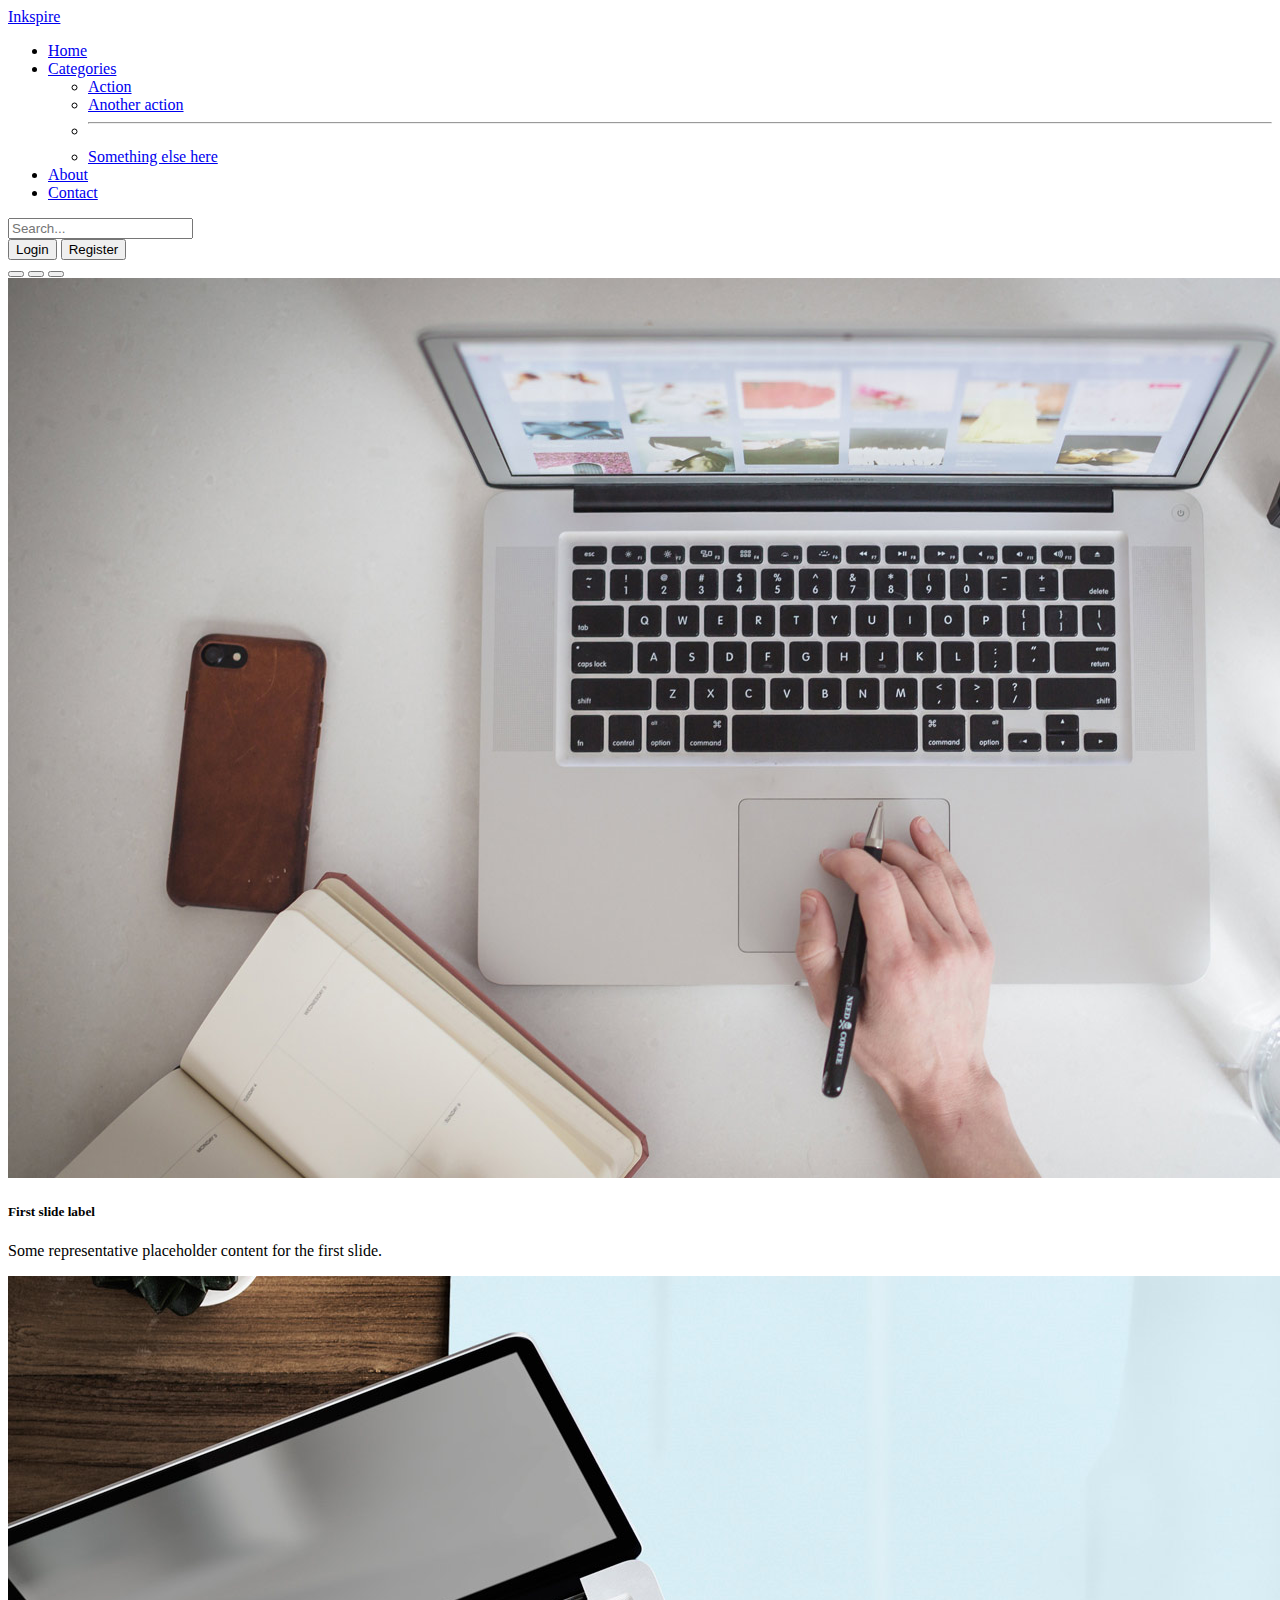
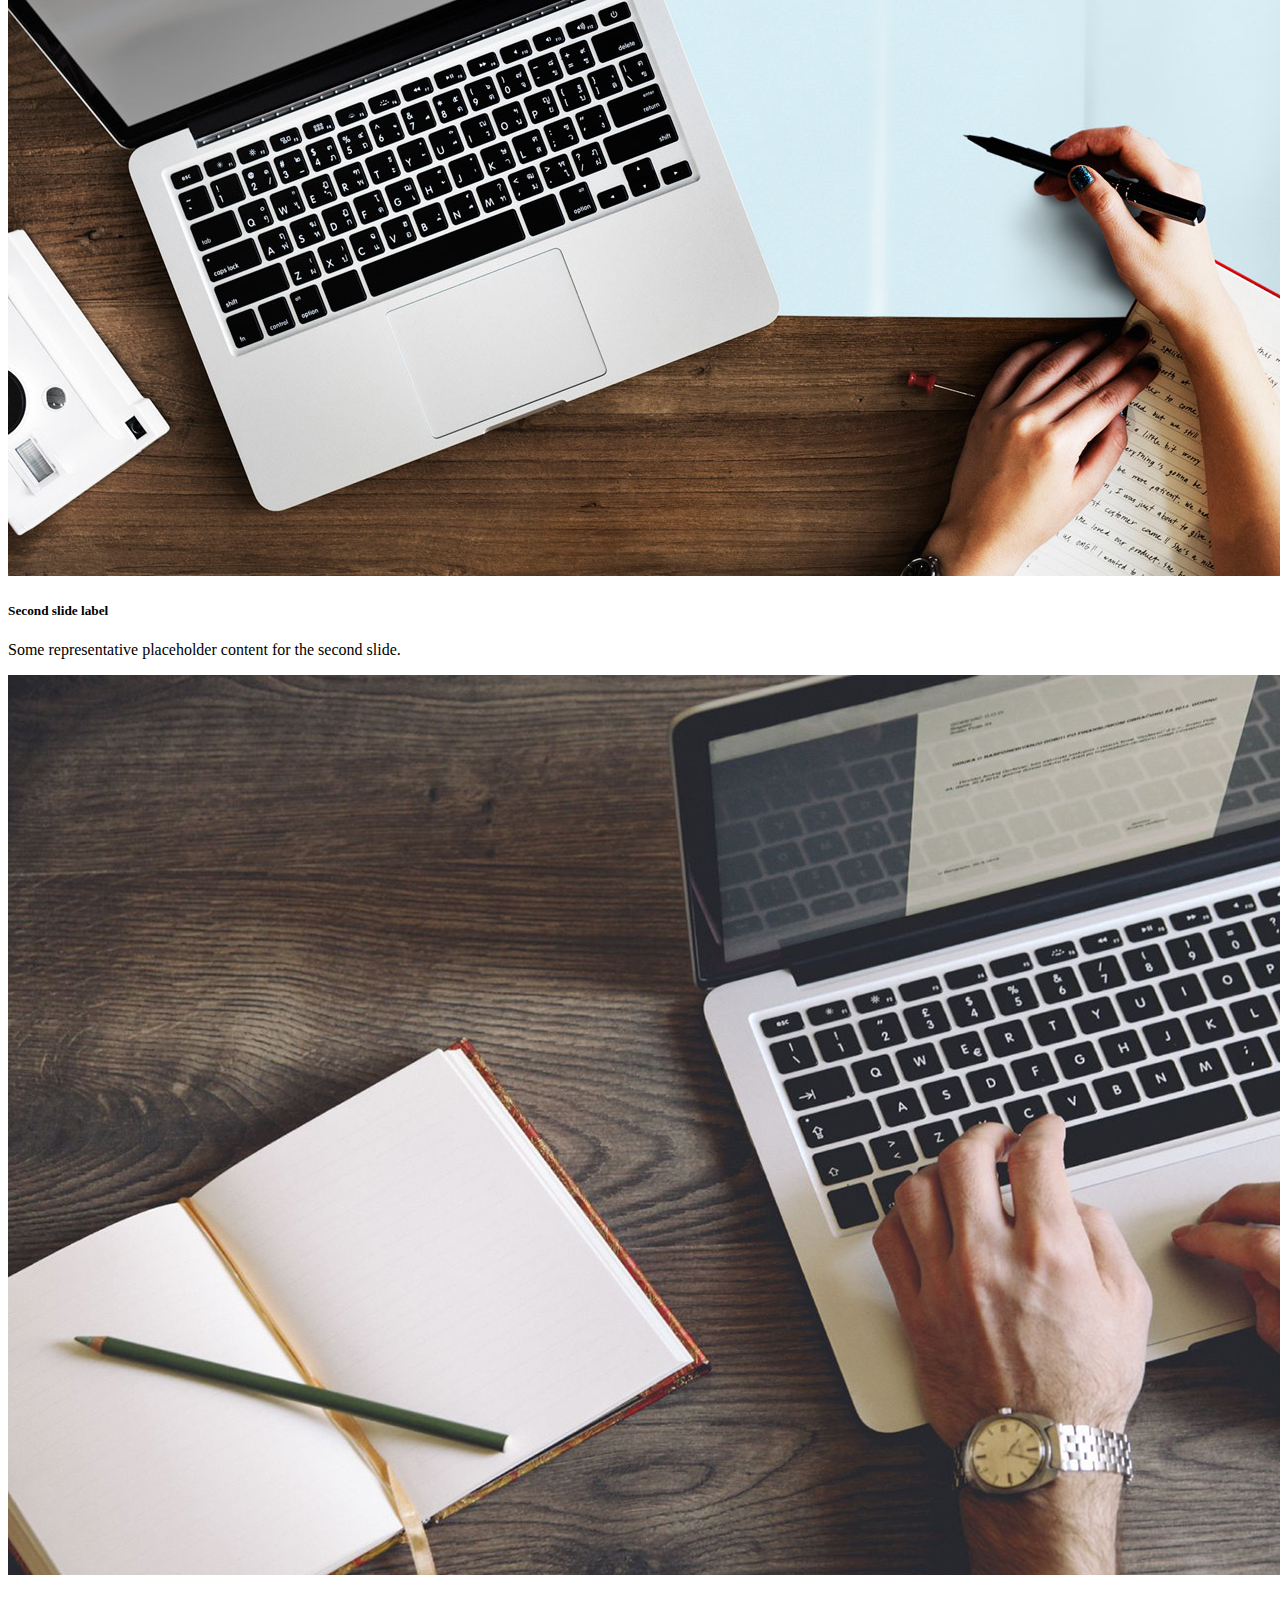
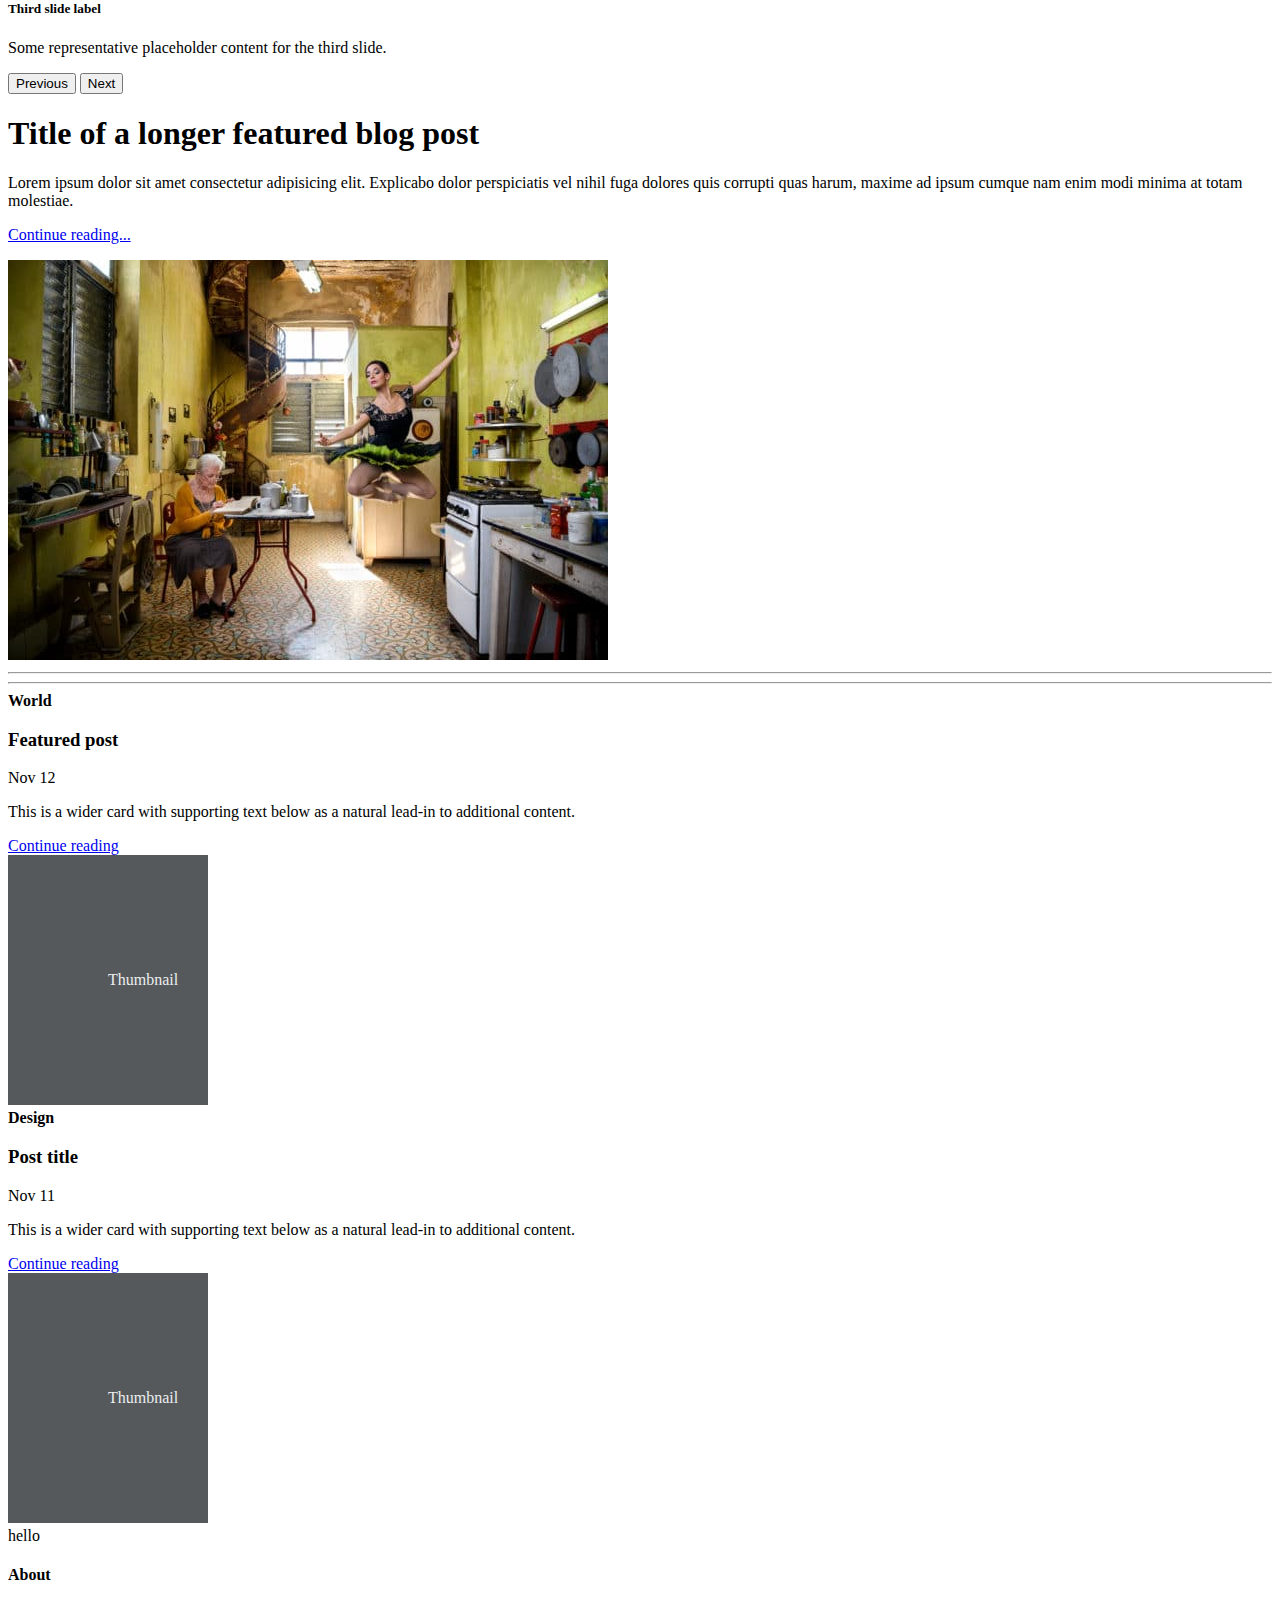
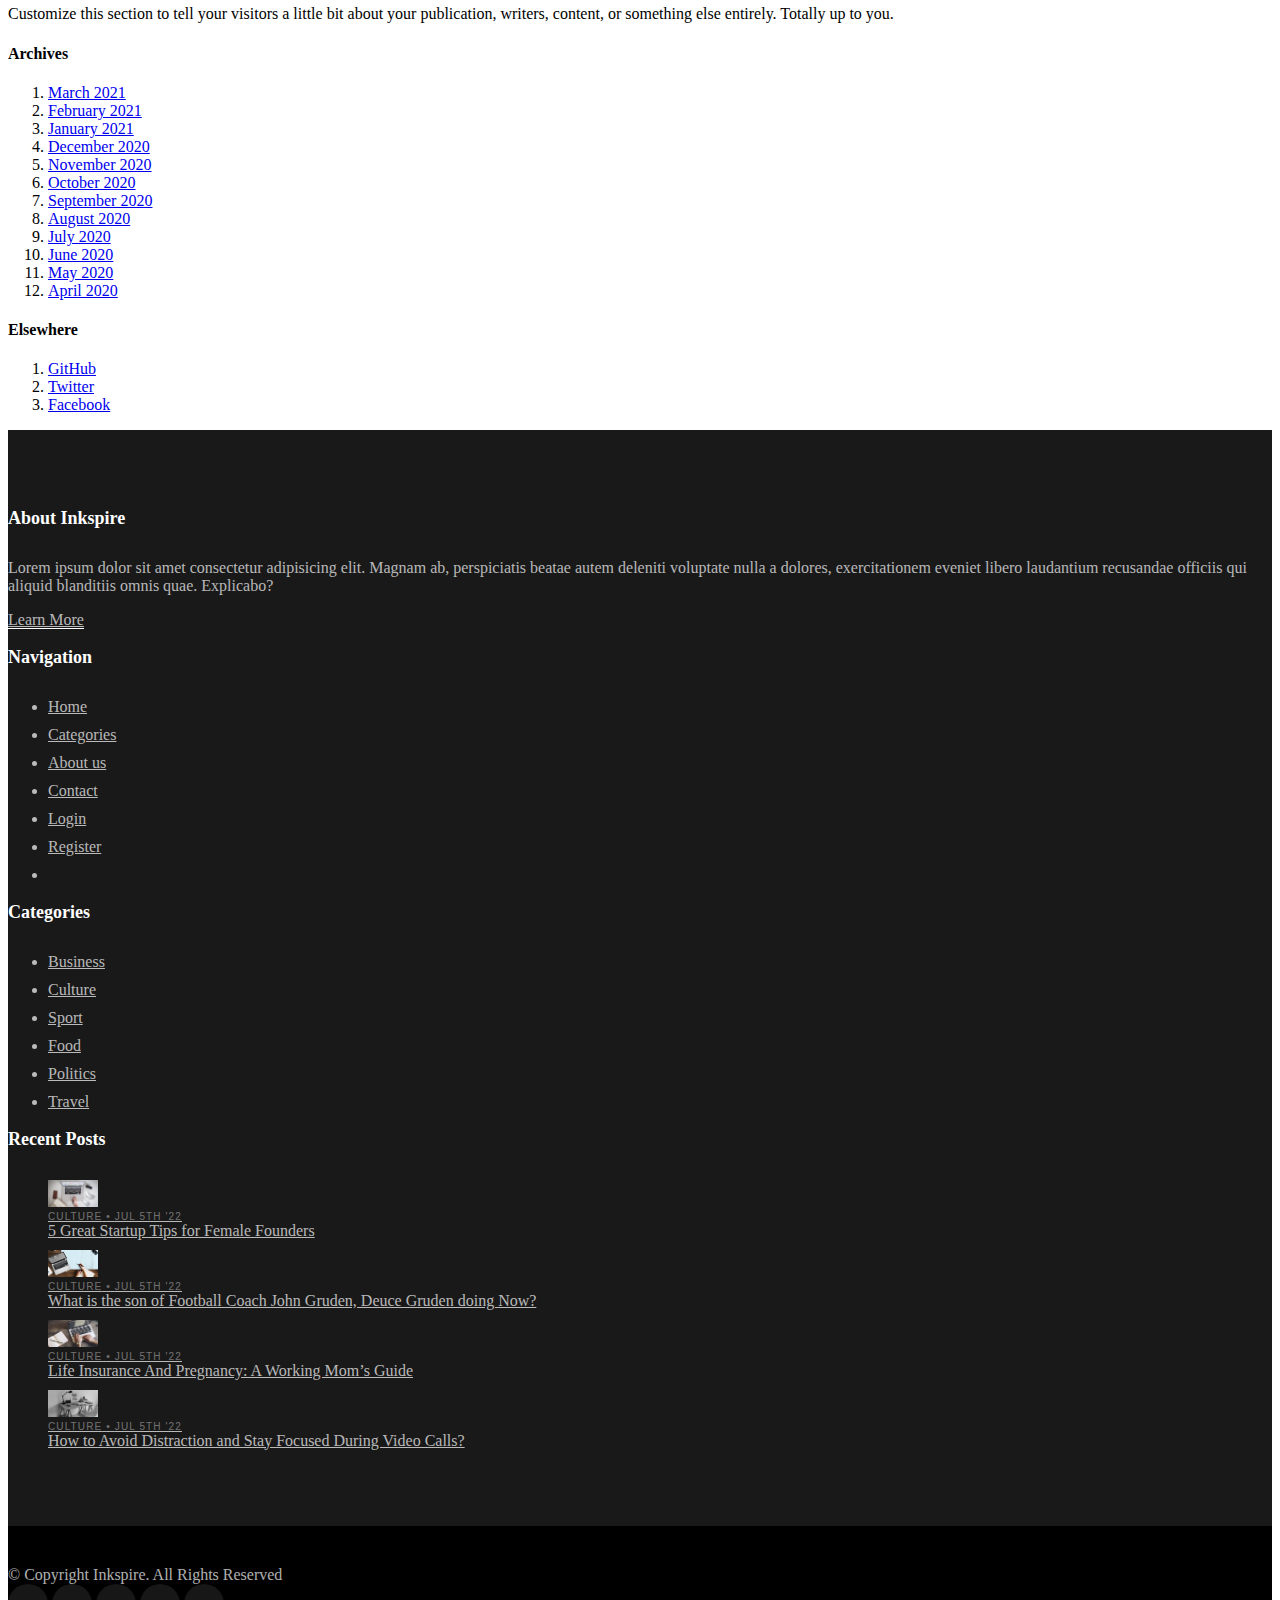
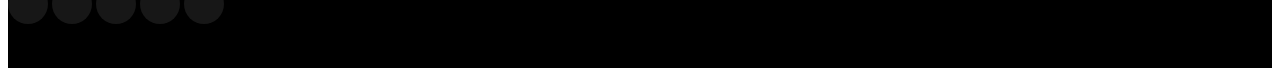
<file: index.html>
<!DOCTYPE html>
<html lang="en">
  <head>
    <meta charset="UTF-8" />
    <meta http-equiv="X-UA-Compatible" content="IE=edge" />
    <meta name="viewport" content="width=device-width, initial-scale=1.0" />
    <title>Document</title>
    <link rel="stylesheet" href="css/style.css" />
    <link rel="stylesheet" href="css/variables.css" />
    <link
      href="https://cdn.jsdelivr.net/npm/bootstrap@5.3.0-alpha3/dist/css/bootstrap.min.css"
      rel="stylesheet"
      integrity="sha384-KK94CHFLLe+nY2dmCWGMq91rCGa5gtU4mk92HdvYe+M/SXH301p5ILy+dN9+nJOZ"
      crossorigin="anonymous" />
    <script
      src="https://cdn.jsdelivr.net/npm/bootstrap@5.3.0-alpha3/dist/js/bootstrap.bundle.min.js"
      integrity="sha384-ENjdO4Dr2bkBIFxQpeoTz1HIcje39Wm4jDKdf19U8gI4ddQ3GYNS7NTKfAdVQSZe"
      crossorigin="anonymous"></script>
  </head>
  <body>
    <div class="container">
      <!-- <header
        class="d-flex flex-wrap align-items-center justify-content-center justify-content-md-between py-3 mb-4 border-bottom fixed-top">
        <div class="col-md-3 mb-2 mb-md-0">
          <a href="/" class="d-inline-flex link-body-emphasis text-decoration-none fs-4">
            Inkspire
          </a>
        </div>

        <ul class="nav col-12 col-md-auto mb-2 justify-content-center mb-md-0">
          <li><a href="#" class="nav-link px-2 link-secondary">Home</a></li>
          <li><a href="#" class="nav-link px-2">Features</a></li>
          <li><a href="#" class="nav-link px-2">Pricing</a></li>
          <li><a href="#" class="nav-link px-2">FAQs</a></li>
          <li><a href="#" class="nav-link px-2">About</a></li>
        </ul>

        <form class="col-12 col-lg-auto mb-3 mb-lg-0 me-lg-3" role="search">
          <input
            type="search"
            class="form-control"
            placeholder="Search..."
            aria-label="Search" />
        </form>

        <div class="col-md-3 text-end">
          <button type="button" class="btn btn-outline-primary me-2">Login</button>
          <button type="button" class="btn btn-primary">Sign-up</button>
        </div>
      </header> -->

      <nav class="navbar navbar-expand-lg bg-body-tertiary fixed-top">
        <div class="container-fluid">
          <a class="navbar-brand ms-4 fs-3 fw-bold" href="index.html">Inkspire</a>
          <!-- <button
            class="navbar-toggler"
            type="button"
            data-bs-toggle="collapse"
            data-bs-target="#navbarSupportedContent"
            aria-controls="navbarSupportedContent"
            aria-expanded="false"
            aria-label="Toggle navigation">
            <span class="navbar-toggler-icon"></span>
          </button> -->
          <div class="row collapse navbar-collapse pe-0" id="navbarSupportedContent">
            <ul class="col-6 navbar-nav mx-auto mb-lg-0 fs-6">
              <li class="nav-item">
                <a class="nav-link active" aria-current="page" href="#">Home</a>
              </li>

              <li class="nav-item dropdown">
                <a
                  class="nav-link dropdown-toggle"
                  href="#"
                  role="button"
                  data-bs-toggle="dropdown"
                  aria-expanded="false">
                  Categories
                </a>
                <ul class="dropdown-menu">
                  <li><a class="dropdown-item" href="#">Action</a></li>
                  <li><a class="dropdown-item" href="#">Another action</a></li>
                  <li><hr class="dropdown-divider" /></li>
                  <li><a class="dropdown-item" href="#">Something else here</a></li>
                </ul>
              </li>
              <li class="nav-item">
                <a class="nav-link" href="#">About</a>
              </li>
              <li class="nav-item">
                <a class="nav-link" href="#">Contact</a>
              </li>
            </ul>
            <form class="col-1 col-lg-auto mb-3 mb-lg-0 me-lg-3" role="search">
              <input
                type="search"
                class="form-control"
                placeholder="Search..."
                aria-label="Search" />
            </form>
            <div class="col-md-2 text-end">
              <button type="button" class="btn btn-outline-success me-2">Login</button>
              <button type="button" class="btn btn-success">Register</button>
            </div>
          </div>
        </div>
      </nav>
    </div>

    <!--- carousel start -->
    <div class="container mt-5 pt-4">
      <div id="carouselExampleCaptions" class="carousel slide" data-bs-ride="carousel">
        <div class="carousel-indicators">
          <button
            type="button"
            data-bs-target="#carouselExampleCaptions"
            data-bs-slide-to="0"
            class="active"
            aria-current="true"
            aria-label="Slide 1"></button>
          <button
            type="button"
            data-bs-target="#carouselExampleCaptions"
            data-bs-slide-to="1"
            aria-label="Slide 2"></button>
          <button
            type="button"
            data-bs-target="#carouselExampleCaptions"
            data-bs-slide-to="2"
            aria-label="Slide 3"></button>
        </div>
        <div class="carousel-inner">
          <div class="carousel-item active">
            <img src="img/banner1.jpg" class="d-block w-100" alt="..." />
            <div class="carousel-caption d-none d-md-block">
              <h5>First slide label</h5>
              <p>Some representative placeholder content for the first slide.</p>
            </div>
          </div>
          <div class="carousel-item">
            <img src="img/banner2.jpg" class="d-block w-100" alt="..." />
            <div class="carousel-caption d-none d-md-block">
              <h5>Second slide label</h5>
              <p>Some representative placeholder content for the second slide.</p>
            </div>
          </div>
          <div class="carousel-item">
            <img src="img/banner3.jpg" class="d-block w-100" alt="..." />
            <div class="carousel-caption d-none d-md-block">
              <h5>Third slide label</h5>
              <p>Some representative placeholder content for the third slide.</p>
            </div>
          </div>
        </div>
        <button
          class="carousel-control-prev"
          type="button"
          data-bs-target="#carouselExampleCaptions"
          data-bs-slide="prev">
          <span class="carousel-control-prev-icon" aria-hidden="true"></span>
          <span class="visually-hidden">Previous</span>
        </button>
        <button
          class="carousel-control-next"
          type="button"
          data-bs-target="#carouselExampleCaptions"
          data-bs-slide="next">
          <span class="carousel-control-next-icon" aria-hidden="true"></span>
          <span class="visually-hidden">Next</span>
        </button>
      </div>
    </div>

    <!-- -->

    <main class="container mt-3">
      <div class="row p-4 p-md-5 mb-4 rounded text-bg-dark">
        <div class="col-md-6 px-0">
          <h1 class="display-4 fst-italic">Title of a longer featured blog post</h1>
          <p class="lead my-3">
            Lorem ipsum dolor sit amet consectetur adipisicing elit. Explicabo dolor
            perspiciatis vel nihil fuga dolores quis corrupti quas harum, maxime ad ipsum
            cumque nam enim modi minima at totam molestiae.
          </p>
          <p class="lead mb-0">
            <a href="#" class="text-white fw-bold">Continue reading...</a>
          </p>
        </div>
        <div class="col-md-6">
          <img src="img/feature1.jpg" class="img-fluid rounded" alt="" />
        </div>
      </div>
      <hr />
      <hr />

      <div class="row mb-2">
        <div class="col-md-6">
          <div
            class="row g-0 border rounded overflow-hidden flex-md-row mb-4 shadow-sm h-md-250 position-relative">
            <div class="col p-4 d-flex flex-column position-static">
              <strong class="d-inline-block mb-2 text-primary">World</strong>
              <h3 class="mb-0">Featured post</h3>
              <div class="mb-1 text-body-secondary">Nov 12</div>
              <p class="card-text mb-auto">
                This is a wider card with supporting text below as a natural lead-in to
                additional content.
              </p>
              <a href="#" class="stretched-link">Continue reading</a>
            </div>
            <div class="col-auto d-none d-lg-block">
              <svg
                class="bd-placeholder-img"
                width="200"
                height="250"
                xmlns="http://www.w3.org/2000/svg"
                role="img"
                aria-label="Placeholder: Thumbnail"
                preserveAspectRatio="xMidYMid slice"
                focusable="false">
                <title>Placeholder</title>
                <rect width="100%" height="100%" fill="#55595c"></rect>
                <text x="50%" y="50%" fill="#eceeef" dy=".3em">Thumbnail</text>
              </svg>
            </div>
          </div>
        </div>
        <div class="col-md-6">
          <div
            class="row g-0 border rounded overflow-hidden flex-md-row mb-4 shadow-sm h-md-250 position-relative">
            <div class="col p-4 d-flex flex-column position-static">
              <strong class="d-inline-block mb-2 text-success">Design</strong>
              <h3 class="mb-0">Post title</h3>
              <div class="mb-1 text-body-secondary">Nov 11</div>
              <p class="mb-auto">
                This is a wider card with supporting text below as a natural lead-in to
                additional content.
              </p>
              <a href="#" class="stretched-link">Continue reading</a>
            </div>
            <div class="col-auto d-none d-lg-block">
              <svg
                class="bd-placeholder-img"
                width="200"
                height="250"
                xmlns="http://www.w3.org/2000/svg"
                role="img"
                aria-label="Placeholder: Thumbnail"
                preserveAspectRatio="xMidYMid slice"
                focusable="false">
                <title>Placeholder</title>
                <rect width="100%" height="100%" fill="#55595c"></rect>
                <text x="50%" y="50%" fill="#eceeef" dy=".3em">Thumbnail</text>
              </svg>
            </div>
          </div>
        </div>
      </div>

      <div class="row g-5">
        <div class="col-md-8">hello</div>

        <div class="col-md-4">
          <div class="position-sticky" style="top: 2rem">
            <div class="p-4 mb-3 bg-body-tertiary rounded">
              <h4 class="fst-italic">About</h4>
              <p class="mb-0">
                Customize this section to tell your visitors a little bit about your
                publication, writers, content, or something else entirely. Totally up to
                you.
              </p>
            </div>

            <div class="p-4">
              <h4 class="fst-italic">Archives</h4>
              <ol class="list-unstyled mb-0">
                <li><a href="#">March 2021</a></li>
                <li><a href="#">February 2021</a></li>
                <li><a href="#">January 2021</a></li>
                <li><a href="#">December 2020</a></li>
                <li><a href="#">November 2020</a></li>
                <li><a href="#">October 2020</a></li>
                <li><a href="#">September 2020</a></li>
                <li><a href="#">August 2020</a></li>
                <li><a href="#">July 2020</a></li>
                <li><a href="#">June 2020</a></li>
                <li><a href="#">May 2020</a></li>
                <li><a href="#">April 2020</a></li>
              </ol>
            </div>

            <div class="p-4">
              <h4 class="fst-italic">Elsewhere</h4>
              <ol class="list-unstyled">
                <li><a href="#">GitHub</a></li>
                <li><a href="#">Twitter</a></li>
                <li><a href="#">Facebook</a></li>
              </ol>
            </div>
          </div>
        </div>
      </div>
    </main>

    <footer id="footer" class="footer">
      <div class="footer-content">
        <div class="container">
          <div class="row g-5">
            <div class="col-lg-4">
              <h3 class="footer-heading">About Inkspire</h3>
              <p>
                Lorem ipsum dolor sit amet consectetur adipisicing elit. Magnam ab,
                perspiciatis beatae autem deleniti voluptate nulla a dolores,
                exercitationem eveniet libero laudantium recusandae officiis qui aliquid
                blanditiis omnis quae. Explicabo?
              </p>
              <p><a href="about.html" class="footer-link-more">Learn More</a></p>
            </div>
            <div class="col-6 col-lg-2">
              <h3 class="footer-heading">Navigation</h3>
              <ul class="footer-links list-unstyled">
                <li>
                  <a href="index.html"><i class="bi bi-chevron-right"></i> Home</a>
                </li>
                <li>
                  <a href="category.html"
                    ><i class="bi bi-chevron-right"></i> Categories</a
                  >
                </li>
                <li>
                  <a href="about.html"><i class="bi bi-chevron-right"></i> About us</a>
                </li>
                <li>
                  <a href="contact.html"><i class="bi bi-chevron-right"></i> Contact</a>
                </li>

                <li>
                  <a href="contact.html"><i class="bi bi-chevron-right"></i> Login</a>
                </li>
                <li>
                  <a href="contact.html"><i class="bi bi-chevron-right"></i> Register</a>
                </li>
                <li></li>
              </ul>
            </div>
            <div class="col-6 col-lg-2">
              <h3 class="footer-heading">Categories</h3>
              <ul class="footer-links list-unstyled">
                <li>
                  <a href="category.html"><i class="bi bi-chevron-right"></i> Business</a>
                </li>
                <li>
                  <a href="category.html"><i class="bi bi-chevron-right"></i> Culture</a>
                </li>
                <li>
                  <a href="category.html"><i class="bi bi-chevron-right"></i> Sport</a>
                </li>
                <li>
                  <a href="category.html"><i class="bi bi-chevron-right"></i> Food</a>
                </li>
                <li>
                  <a href="category.html"><i class="bi bi-chevron-right"></i> Politics</a>
                </li>
                <li>
                  <a href="category.html"><i class="bi bi-chevron-right"></i> Travel</a>
                </li>
              </ul>
            </div>

            <div class="col-lg-4">
              <h3 class="footer-heading">Recent Posts</h3>

              <ul class="footer-links footer-blog-entry list-unstyled">
                <li>
                  <a href="single-post.html" class="d-flex align-items-center">
                    <img src="img/banner1.jpg" alt="" class="img-fluid me-3" />
                    <div>
                      <div class="post-meta d-block">
                        <span class="date">Culture</span>
                        <span class="mx-1">&bullet;</span> <span>Jul 5th '22</span>
                      </div>
                      <span>5 Great Startup Tips for Female Founders</span>
                    </div>
                  </a>
                </li>

                <li>
                  <a href="single-post.html" class="d-flex align-items-center">
                    <img src="img/banner2.jpg" alt="" class="img-fluid me-3" />
                    <div>
                      <div class="post-meta d-block">
                        <span class="date">Culture</span>
                        <span class="mx-1">&bullet;</span> <span>Jul 5th '22</span>
                      </div>
                      <span
                        >What is the son of Football Coach John Gruden, Deuce Gruden doing
                        Now?</span
                      >
                    </div>
                  </a>
                </li>

                <li>
                  <a href="single-post.html" class="d-flex align-items-center">
                    <img src="img/banner3.jpg" alt="" class="img-fluid me-3" />
                    <div>
                      <div class="post-meta d-block">
                        <span class="date">Culture</span>
                        <span class="mx-1">&bullet;</span> <span>Jul 5th '22</span>
                      </div>
                      <span>Life Insurance And Pregnancy: A Working Mom’s Guide</span>
                    </div>
                  </a>
                </li>

                <li>
                  <a href="single-post.html" class="d-flex align-items-center">
                    <img src="img/banner4.jpg" alt="" class="img-fluid me-3" />
                    <div>
                      <div class="post-meta d-block">
                        <span class="date">Culture</span>
                        <span class="mx-1">&bullet;</span> <span>Jul 5th '22</span>
                      </div>
                      <span
                        >How to Avoid Distraction and Stay Focused During Video
                        Calls?</span
                      >
                    </div>
                  </a>
                </li>
              </ul>
            </div>
          </div>
        </div>
      </div>

      <div class="footer-legal">
        <div class="container">
          <div class="row justify-content-between">
            <div class="col-md-6 text-center text-md-start mb-3 mb-md-0">
              <div class="copyright">
                © Copyright <strong><span>Inkspire</span></strong
                >. All Rights Reserved
              </div>
            </div>

            <div class="col-md-6">
              <div class="social-links mb-3 mb-lg-0 text-center text-md-end">
                <a href="#" class="twitter"><i class="bi bi-twitter"></i></a>
                <a href="#" class="facebook"><i class="bi bi-facebook"></i></a>
                <a href="#" class="instagram"><i class="bi bi-instagram"></i></a>
                <a href="#" class="google-plus"><i class="bi bi-skype"></i></a>
                <a href="#" class="linkedin"><i class="bi bi-linkedin"></i></a>
              </div>
            </div>
          </div>
        </div>
      </div>
    </footer>
  </body>
</html>
</file>
<file: css/style.css>
.footer {
  overflow: hidden;
  background: rgba(var(--color-black-rgb), 0.9);
  font-size: 16px;
  color: rgba(var(--color-white-rgb), 0.7);
}

.footer .footer-content {
  padding: 60px 0;
}

.footer a.footer-link-more {
  color: rgba(var(--color-white-rgb), 0.7);
  display: inline-block;
  position: relative;
}

.footer a.footer-link-more:before {
  content: "";
  position: absolute;
  bottom: 0;
  left: 0;
  right: 0;
  height: 1px;
  background: var(--color-white);
}

.footer a.footer-link-more:hover {
  color: rgba(var(--color-white-rgb), 1);
}

.footer .footer-heading {
  color: var(--color-white);
  margin-bottom: 20px;
  padding-bottom: 10px;
  font-size: 18px;
}

.footer .footer-blog-entry li {
  margin-bottom: 20px;
  display: block;
}

.footer .footer-blog-entry li a .post-meta {
  font-size: 10px;
  letter-spacing: 0.07rem;
  text-transform: uppercase;
  font-weight: 400;
  font-family: var(--font-secondary);
  color: rgba(var(--color-white-rgb), 0.4);
  margin-bottom: 0px;
}

.footer .footer-blog-entry li a img {
  flex: 0 0 50px;
  width: 50px;
}

.footer .footer-links li {
  margin-bottom: 10px;
}

.footer .footer-links li a {
  color: rgba(var(--color-white-rgb), 0.7);
}

.footer .footer-links li a:hover,
.footer .footer-links li a:focus {
  color: rgba(var(--color-white-rgb), 1);
}

.footer .footer-legal {
  background: var(--color-black);
  padding: 40px 0;
}

.footer .footer-legal .social-links a {
  text-align: center;
  display: inline-block;
  width: 40px;
  height: 40px;
  background-color: rgba(var(--color-white-rgb), 0.09);
  border-radius: 50%;
  color: var(--color-white);
  line-height: 40px;
}

.footer .footer-legal .social-links a:hover {
  background-color: rgba(var(--color-white-rgb), 0.2);
}

.footer .copyright strong {
  font-weight: 400;
}

.footer .credits {
  padding-top: 6px;
  font-size: 13px;
}

.footer .credits a {
  color: var(--color-white);
}
</file>
<file: css/variables.css>
/**
* Template Name: ZenBlog
* File: variables.css
* Description: Easily customize colors, typography, and other repetitive properties used in the template main stylesheet file main.css
* 
* Template URL: https://bootstrapmade.com/zenblog-bootstrap-blog-template/
* Author: BootstrapMade.com
* License: https://bootstrapmade.com/license/
* 
* Contents:
* 1. ZenBlog template variables 
* 2. Override default Bootstrap variables
* 3. Set color and background class names
*
* Learn more about CSS variables at https://developer.mozilla.org/en-US/docs/Web/CSS/Using_CSS_custom_properties
*/

/*--------------------------------------------------------------
# 1. ZenBlog template variables 
--------------------------------------------------------------*/
:root {
  /* Fonts */
  --font-default: "EB Garamond", system-ui, -apple-system, "Segoe UI", Roboto,
    "Helvetica Neue", Arial, "Noto Sans", "Liberation Sans", sans-serif,
    "Apple Color Emoji", "Segoe UI Emoji", "Segoe UI Symbol", "Noto Color Emoji";
  --font-primary: "EB Garamond", serif; /*'Playfair Display', serif;*/
  --font-secondary: "Inter", sans-serif;

  /* Colors */
  /* The *-rgb color names are simply the RGB converted value of the corresponding color for use in the rgba() function */

  /* Default text color */
  --color-default: #212529;
  --color-default-rgb: 33, 37, 41;

  /* Defult links color */
  --color-links: #212529;
  --color-links-hover: #15171a;

  /* Primay colors */
  --color-primary: #212529;
  --color-primary-light: #26282c;
  --color-primary-dark: #0b0c0e;

  --color-primary-rgb: 33, 37, 41;
  --color-primary-light-rgb: 38, 40, 44;
  --color-primary-dark-rgb: 11, 12, 14;

  /* Secondary colors */
  --color-secondary: #596d80;
  --color-secondary-light: #8498aa;
  --color-secondary-dark: #404f5c;

  --color-secondary-rgb: 89, 109, 128;
  --color-secondary-light-rgb: 132, 152, 170;
  --color-secondary-dark-rgb: 64, 79, 92;

  /* General colors */
  --color-blue: #0d6efd;
  --color-blue-rgb: 13, 110, 253;

  --color-indigo: #6610f2;
  --color-indigo-rgb: 102, 16, 242;

  --color-purple: #6f42c1;
  --color-purple-rgb: 111, 66, 193;

  --color-pink: #f3268c;
  --color-pink-rgb: 243, 38, 140;

  --color-red: #df1529;
  --color-red-rgb: 223, 21, 4;

  --color-orange: #fd7e14;
  --color-orange-rgb: 253, 126, 20;

  --color-yellow: #ffc107;
  --color-yellow-rgb: 255, 193, 7;

  --color-green: #059652;
  --color-green-rgb: 5, 150, 82;

  --color-teal: #20c997;
  --color-teal-rgb: 32, 201, 151;

  --color-cyan: #0dcaf0;
  --color-cyan-rgb: 13, 202, 240;

  --color-white: #ffffff;
  --color-white-rgb: 255, 255, 255;

  --color-gray: #6c757d;
  --color-gray-rgb: 108, 117, 125;

  --color-black: #000000;
  --color-black-rgb: 0, 0, 0;
}

/*--------------------------------------------------------------
# 2. Override default Bootstrap variables
--------------------------------------------------------------*/
:root {
  --bs-blue: var(--color-blue);
  --bs-indigo: var(--color-indigo);
  --bs-purple: var(--color-purple);
  --bs-pink: var(--color-pink);
  --bs-red: var(--color-red);
  --bs-orange: var(--color-orange);
  --bs-yellow: var(--color-yellow);
  --bs-green: var(--color-green);
  --bs-teal: var(--color-teal);
  --bs-cyan: var(--color-cyan);
  --bs-white: var(--color-white);
  --bs-gray: var(--color-gray);
  --bs-gray-dark: #343a40;
  --bs-gray-100: #f8f9fa;
  --bs-gray-200: #e9ecef;
  --bs-gray-300: #dee2e6;
  --bs-gray-400: #ced4da;
  --bs-gray-500: #adb5bd;
  --bs-gray-600: #6c757d;
  --bs-gray-700: #495057;
  --bs-gray-800: #343a40;
  --bs-gray-900: #212529;
  --bs-primary: var(--color-blue);
  --bs-secondary: var(--color-blue);
  --bs-success: #198754;
  --bs-info: #0dcaf0;
  --bs-warning: #ffc107;
  --bs-danger: #dc3545;
  --bs-light: #f8f9fa;
  --bs-dark: #212529;
  --bs-primary-rgb: var(--color-primary-rgb);
  --bs-secondary-rgb: var(--color-secondary-rgb);
  --bs-success-rgb: 25, 135, 84;
  --bs-info-rgb: 13, 202, 240;
  --bs-warning-rgb: 255, 193, 7;
  --bs-danger-rgb: 220, 53, 69;
  --bs-light-rgb: 248, 249, 250;
  --bs-dark-rgb: 33, 37, 41;
  --bs-white-rgb: var(--color-white-rgb);
  --bs-black-rgb: var(--color-black-rgb);
  --bs-body-color-rgb: var(--color-default-rgb);
  --bs-body-bg-rgb: 255, 255, 255;
  --bs-font-sans-serif: var(--font-default);
  --bs-font-monospace: SFMono-Regular, Menlo, Monaco, Consolas, "Liberation Mono",
    "Courier New", monospace;
  --bs-gradient: linear-gradient(
    180deg,
    rgba(255, 255, 255, 0.15),
    rgba(255, 255, 255, 0)
  );
  --bs-body-font-family: var(--font-default);
  --bs-body-font-size: 1rem;
  --bs-body-font-weight: 400;
  --bs-body-line-height: 1.5;
  --bs-body-color: var(--color-default);
  --bs-body-bg: #fff;
}

/*--------------------------------------------------------------
# 3. Set color and background class names
--------------------------------------------------------------*/
/* Fonts */
.font-default {
  font-family: var(--font-default) !important;
}
.font-primary {
  font-family: var(--font-primary) !important;
}
.font-secondary {
  font-family: var(--font-secondary) !important;
}

/* Text Colors */
.color-default {
  color: var(--color-default) !important;
}
.color-links {
  color: var(--color-links) !important;
}
.color-links:hover {
  color: var(--color-links-hover) !important;
}
.color-primary {
  color: var(--color-primary) !important;
}
.color-primary-light {
  color: var(--color-primary-light) !important;
}
.color-primary-dark {
  color: var(--color-primary-dark) !important;
}
.color-secondary {
  color: var(--color-secondary) !important;
}
.color-secondary-light {
  color: var(--color-secondary-light) !important;
}
.color-secondary-dark {
  color: var(--color-secondary-dark) !important;
}
.color-blue {
  color: var(--color-blue) !important;
}
.color-indigo {
  color: var(--color-indigo) !important;
}
.color-purple {
  color: var(--color-purple) !important;
}
.color-pink {
  color: var(--color-pink) !important;
}
.color-red {
  color: var(--color-red) !important;
}
.color-orange {
  color: var(--color-orange) !important;
}
.color-yellow {
  color: var(--color-yellow) !important;
}
.color-green {
  color: var(--color-green) !important;
}
.color-teal {
  color: var(--color-teal) !important;
}
.color-cyan {
  color: var(--color-cyan) !important;
}
.color-white {
  color: var(--color-white) !important;
}
.color-gray {
  color: var(--color-gray) !important;
}
.color-black {
  color: var(--color-black) !important;
}

/* Background Colors */
.bg-default {
  background-color: var(--color-default) !important;
}
.bg-primary {
  background-color: var(--color-primary) !important;
}
.bg-primary-light {
  background-color: var(--color-primary-light) !important;
}
.bg-primary-dark {
  background-color: var(--color-primary-dark) !important;
}
.bg-secondary {
  background-color: var(--color-secondary) !important;
}
.bg-secondary-light {
  background-color: var(--color-secondary-light) !important;
}
.bg-secondary-dark {
  background-color: var(--color-secondary-dark) !important;
}
.bg-blue {
  background-color: var(--color-blue) !important;
}
.bg-indigo {
  background-color: var(--color-indigo) !important;
}
.bg-purple {
  background-color: var(--color-purple) !important;
}
.bg-pink {
  background-color: var(--color-pink) !important;
}
.bg-red {
  background-color: var(--color-red) !important;
}
.bg-orange {
  background-color: var(--color-orange) !important;
}
.bg-yellow {
  background-color: var(--color-yellow) !important;
}
.bg-green {
  background-color: var(--color-green) !important;
}
.bg-teal {
  background-color: var(--color-teal) !important;
}
.bg-cyan {
  background-color: var(--color-cyan) !important;
}
.bg-white {
  background-color: var(--color-white) !important;
}
.bg-gray {
  background-color: var(--color-gray) !important;
}
.bg-black {
  background-color: var(--color-black) !important;
}
</file>
